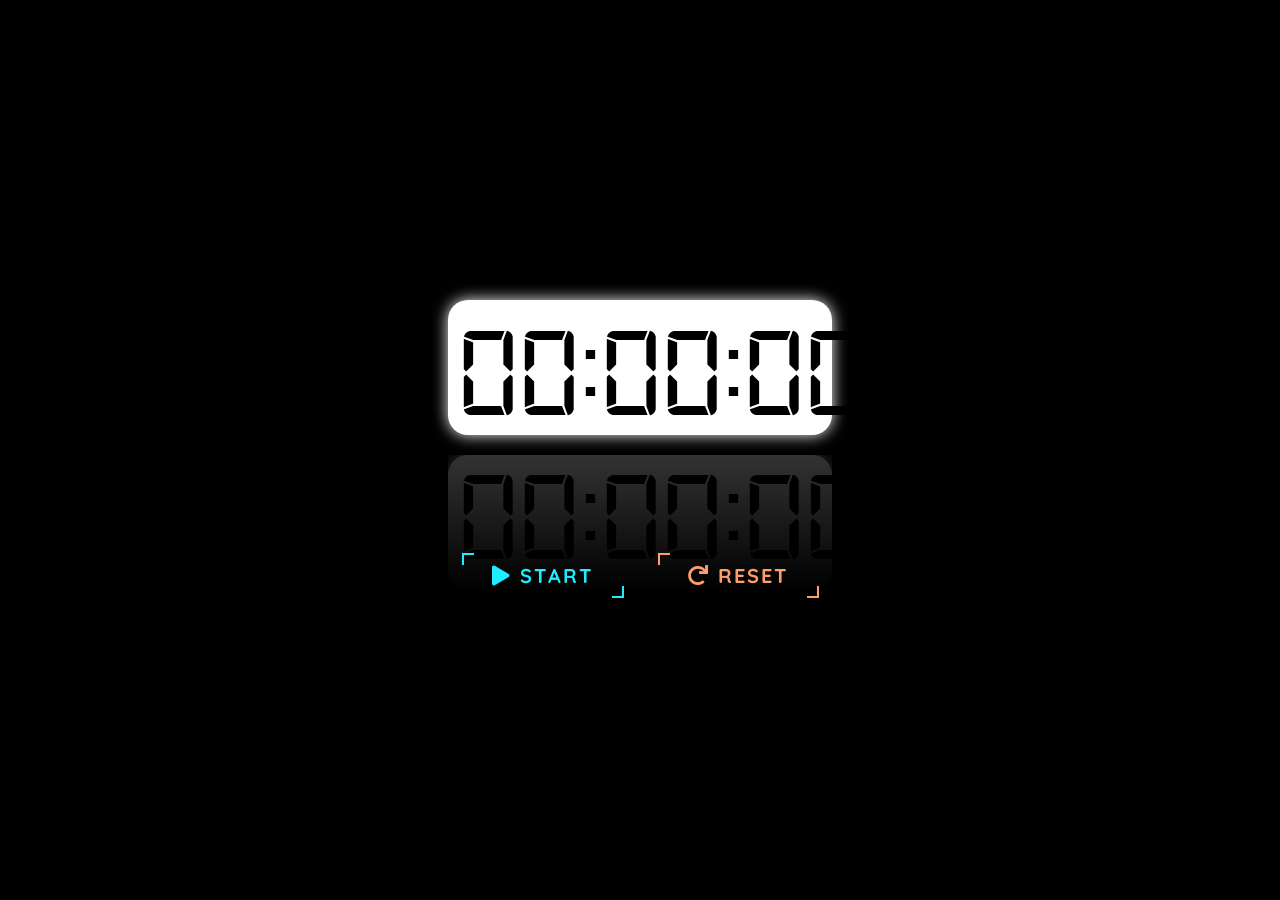
<file: index.html>
<!DOCTYPE html>
<html lang="en">
  <head>
    <meta charset="UTF-8" />
    <meta name="viewport" content="width=device-width, initial-scale=1.0" />
    <title>The timer application</title>
    <link rel="stylesheet" href="./assets/styles/time.css" />
    <link
      rel="stylesheet"
      href="https://cdnjs.cloudflare.com/ajax/libs/font-awesome/5.15.1/css/all.min.css"
      integrity="sha512-+4zCK9k+qNFUR5X+cKL9EIR+ZOhtIloNl9GIKS57V1MyNsYpYcUrUeQc9vNfzsWfV28IaLL3i96P9sdNyeRssA=="
      crossorigin="anonymous"
    />
  </head>
  <body>
    <div class="container">
      <!-- <h1 style="text-align: center">Timer App</h1> -->
      <div class="screen"><span id="time-display">00:00:00</span></div>
      <div class="play_buttons">
        <a id="startstop" class="button"><i class="fas fa-play"></i> Start</a>
        <!-- <a href="" class="button" id="b-2">Pause</a> -->
        <a class="button" id="reset"><i class="fas fa-redo"></i> Reset</a>
      </div>
    </div>
    <script src="./assets/src/time.js"></script>
  </body>
</html>
</file>
<file: assets/styles/time.css>
/* For Fonts section  */


@import url('https://fonts.googleapis.com/css2?family=Quicksand:wght@300;500;700&display=swap');
@import url('https://fonts.googleapis.com/css2?family=Orbitron:wght@500&display=swap');

@font-face {
    font-family: 'digital-7';
    src: url(../Custom_fonts/digital-7.regular.ttf);
}

* {
    margin: 0;
    padding: 0;
    box-sizing: border-box;
}

body {
    display: flex;
    flex-direction: column;
    justify-content: center;
    align-items: center;
    background: black;
    /* min-height: 100vh; */
    font-family: Quicksand, sans-serif;
}

.container {
    display: flex;
    flex-direction: column;
    justify-content: center;
    align-items: center;
    color: whitesmoke;
    width: 100%;
    /* padding: 50px; */
}


.UI_Timer {
    width: 100vw;
}

.screen {
    font-family: 'digital-7',
        'Orbitron',
        sans-serif;
    padding:10px;
    text-align: center;
    font-size: 8em;
    margin-top: 300px;
    background: white;
    color: black;
    height: 15vh;
    width: 30%;
    border-radius: 20px;
    box-shadow: 0 0 15px rgb(252, 249, 249);
    -webkit-box-reflect: below 20px linear-gradient(transparent, #0003);
}

.play_buttons {
    justify-content: space-around;
    align-items: center;
    margin-top: 8em;
    min-height: 10vh;
    /* outline: solid red; */
}



/* ---------For Start Reset and Pause ka part------------------------------ */
.button {
    position: relative;
    padding: 10px 30px;
    margin: 0 15px;
    color: #21ebff;
    text-decoration: none;
    text-transform: uppercase;
    letter-spacing: 2px;
    font-size: 20px;
    font-weight: 700;
    transition: 0.5s;
    overflow: hidden;
    -webkit-box-reflect: below 1px linear-gradient(transparent, #0003);
}

.button:nth-child(even) {
    filter: hue-rotate(190deg);
}

.button:nth-child(3) {
    filter: hue-rotate(90deg);
}

.button:hover {
    background: #21ebff;
    color: #111;
    transition: 1.5s;
    box-shadow: 0 0 50px #21ebff;
}

.button:before {
    content: '';
    position: absolute;
    top: 0;
    left: 0;
    width: 10px;
    height: 10px;
    border-top: 2px solid;
    border-left: 2px solid;
    transition: 0.5s;
}

.button:hover::before {
    width: 100%;
    height: 100%;
}


.button:after {
    content: '';
    position: absolute;
    bottom: 0;
    right: 0;
    width: 10px;
    height: 10px;
    border-right: 2px solid;
    border-bottom: 2px solid;
    transition: 0.5s;
}

.button:hover::after {
    width: 100%;
    height: 100%;
}


/* ----------------------------For Mobile Responsive part---------------- */
@media(max-width: 920px) {
    .screen {
        font-size: 6em;
    }
}

@media (max-width: 600px) {
    .container {
        display: flex;
        flex-direction: column;
        /* border: 2px solid red; */
        width: 100%;
        height: 100vh;
    }

    .screen {
        /* outline: solid lightblue; */
        font-size: 80px;
        width: 50%;
        height: 70px;
        margin: auto;
        margin-bottom: 5%;
    }

    .play_buttons {
        /* outline: solid red; */
        width: 60%;
        margin: auto;
        margin-top: 0;

    }

    .button {
        font-size: 10px;
    }
}

@media (max-width: 560px) {
    .container {
        display: flex;
        flex-direction: column;
        /* border: 2px solid red; */
        width: 100%;
        height: 100vh;
    }

    .screen {
        /* outline: solid lightblue; */
        font-size: 80px;
        width: 80%;
        height: 70px;
        margin: auto;
        margin-bottom: 5%;
    }

    .play_buttons {
        /* outline: solid red; */
        width: 60%;
        margin: auto;
        margin-top: 0;

    }
}

@media(max-width: 500px) {
    .play_buttons {
        width: 100%;
        /* outline: solid red; */
        display: flex;
        justify-content: center;
        align-items: center;
    }
}

@media (max-width: 350px) {
    .container {
        display: flex;
        flex-direction: column;
        /* border: 2px solid red; */
        width: 100%;
        height: 100vh;
    }

    .screen {
        /* outline: solid lightblue; */
        font-size: 50px;
        width: 80%;
        height: 70px;
        margin: auto;
        margin-bottom: 5%;
    }

    .play_buttons {
        /* outline: solid red; */
        width: 100%;
        margin: auto;
        margin-top: 0;

    }
}

@media (max-width: 300px) {
    .play_buttons {
        display: flex;
        flex-direction: column;
    }
}

@media (max-width: 230px) {
    .container {
        display: flex;
        flex-direction: column;
        /* border: 2px solid red; */
        width: 100%;
        height: 100vh;
    }

    .screen {
        /* outline: solid lightblue; */
        font-size: 50px;
        width: 100%;
        height: 50px;
        margin: auto;
        margin-bottom: 5%;
    }

    .play_buttons {
        /* outline: solid red; */
        flex-direction: column;
        width: 100%;
        height: 40%;
        margin: auto;
        margin-top: 20px;

    }

    .button {
        font-size: 10px;
    }
}
</file>
